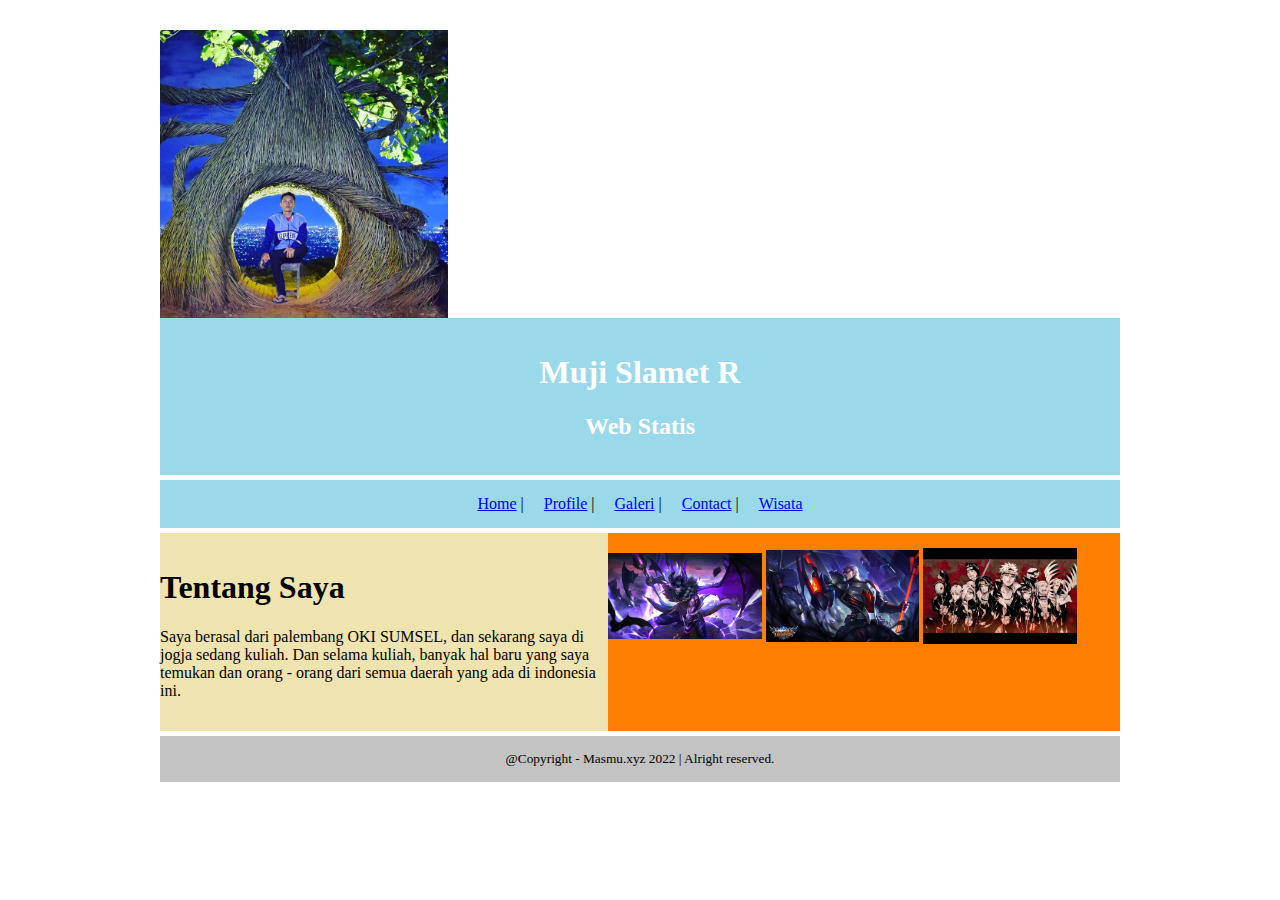
<file: index.html>
<html>
  <head>
    <!--Element-elemen tag <head> tulis disini-->
    <title>Masmu.xyz</title>
    <link rel="stylesheet" href="layout.css" />
    <style>
      img {
        width: 30%;
        height: auto;
      }
    </style>
  </head>

  <body>
    <!--Element-elemen tag <body> tulis disini-->
    
      <img src="masmu1.jpg" align="middle">

    <header> <!--Section HEADER-->
      <div class="logo">
          <h1>Muji Slamet R</h1>
          <h2>Web Statis</h2>
      </div>
      <div class="navigasi">
        <ul>
          <li><a href="index.html">Home</a> |</li>
          <li><a href="profil.html">Profile</a> |</li>
          <li><a href="galeri.html">Galeri</a> |</li>
          <li><a href="contact.html">Contact</a> |</li>
          <li><a href="wisata.html">Wisata</a></li>
        </ul>
      </div>
    </header>

    <main> <!--Section MAIN BODY-->
      <div class="konten">
        <h1>Tentang Saya</h1>
        <p>Saya berasal dari palembang OKI SUMSEL, dan sekarang saya di jogja sedang kuliah. Dan selama kuliah,
          banyak hal baru yang saya temukan dan orang - orang dari semua daerah yang ada di indonesia ini.</p>
      </div>
      <div class="sidebar">
        <img src="g1.jpg" align="middle">
        <img src="g2.jpg" align="middle">
        <img src="g3.jpg" align="middle">
      </div>
    </main>

    <footer><!--Section FOOTER-->
      <div class="footer">
        <small>@Copyright - Masmu.xyz 2022 | Alright reserved.</small>
      </div>
    </footer>

  </body>
</html>
</file>
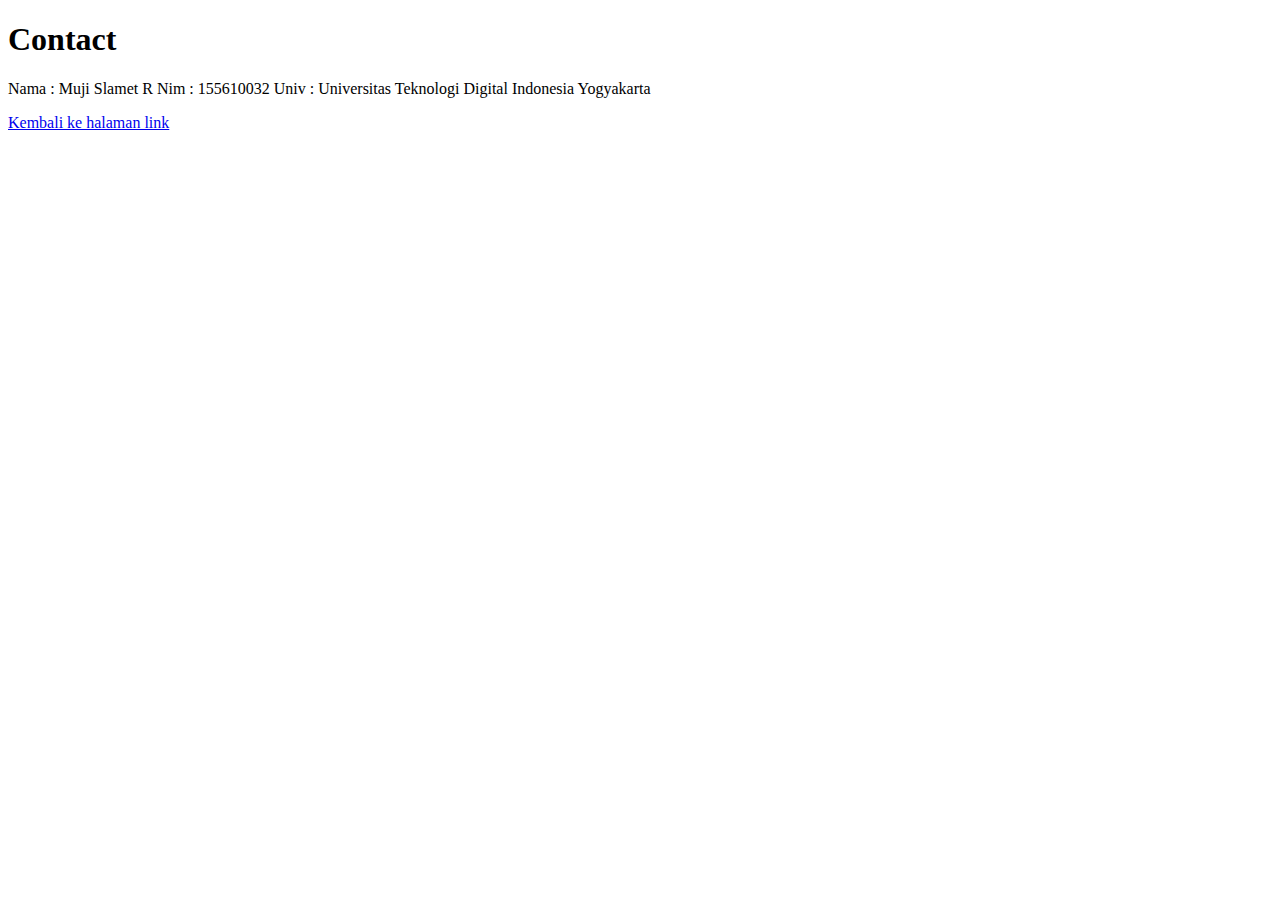
<file: contact.html>
<!DOCTYPE html>
<html lang="en">
    <head>
        <title>Contact</title>
    </head>
    <body>
      <h1>Contact</h1>
        <p>
          Nama : Muji Slamet R
          Nim  : 155610032
          Univ : Universitas Teknologi Digital Indonesia Yogyakarta
        </p>
        <p>
          <a href="index.html">Kembali ke halaman link</a>
        </p>
    </body>
</html>
</file>
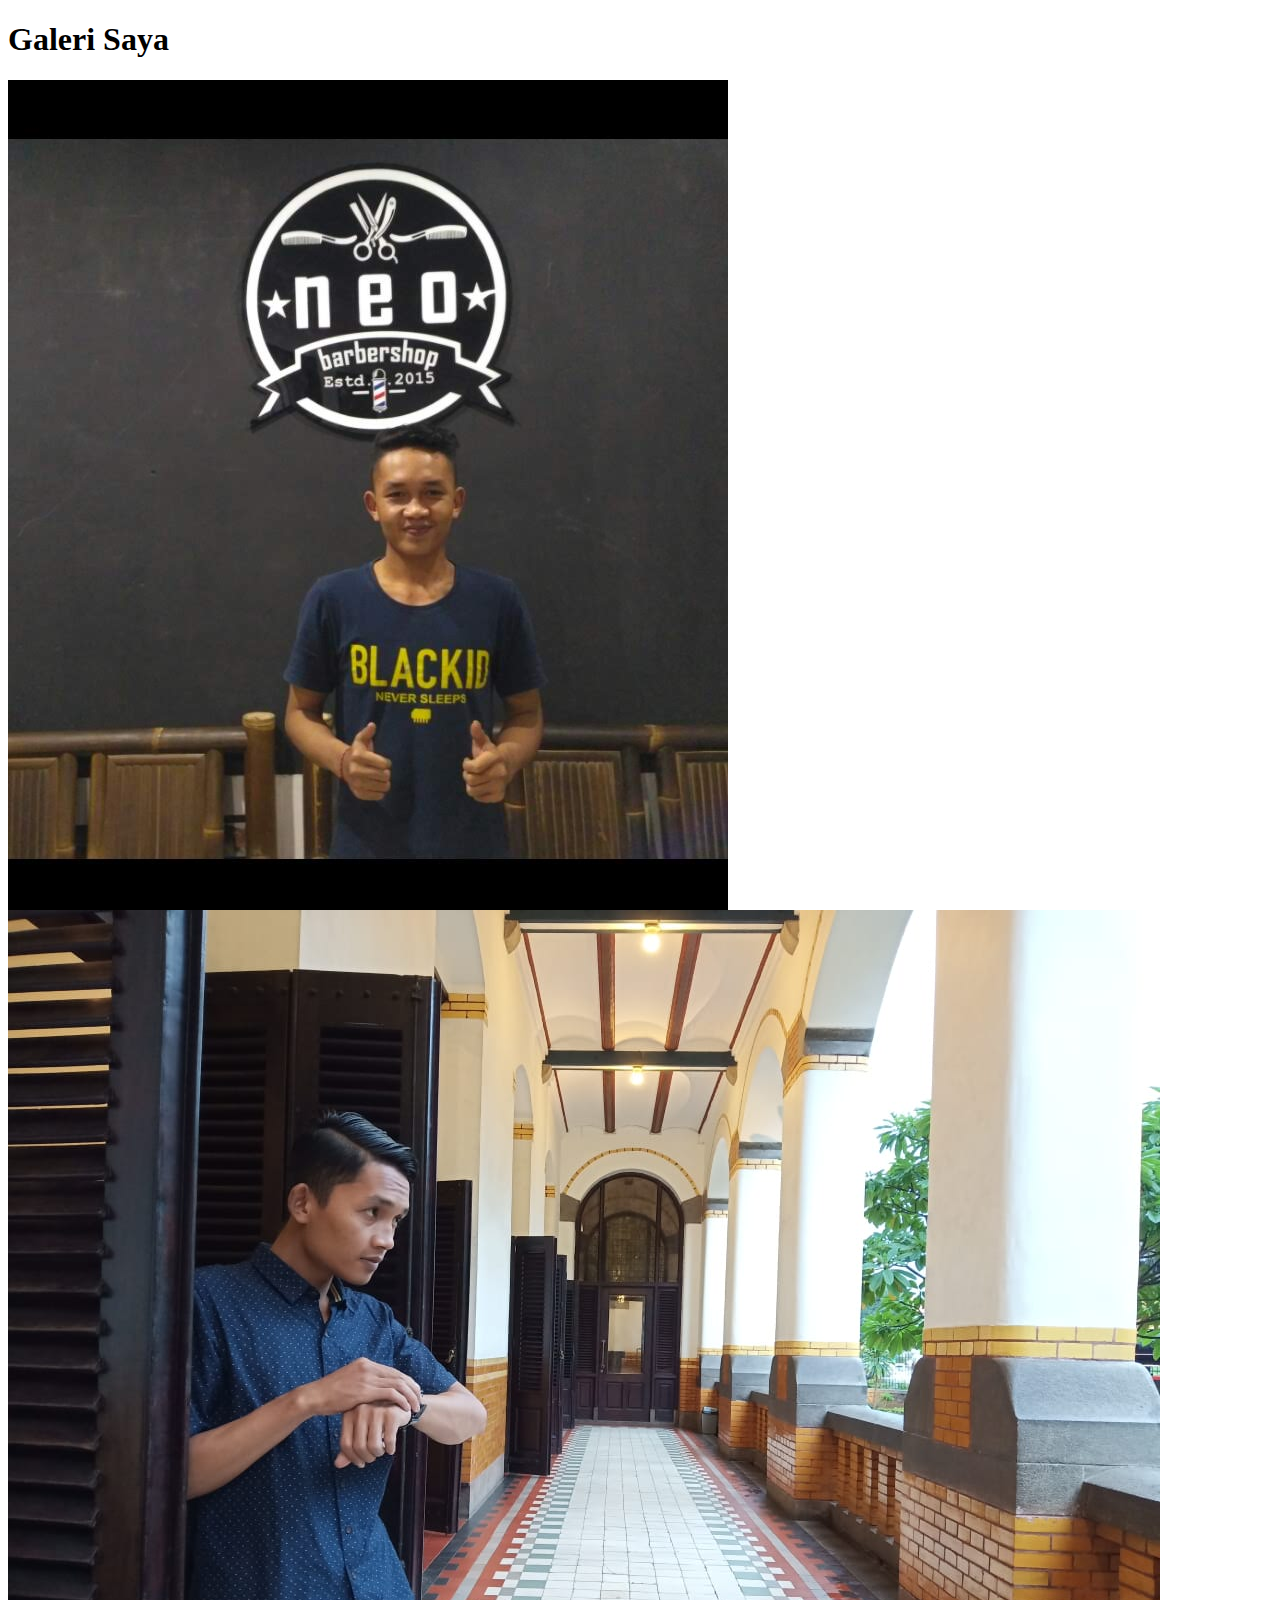
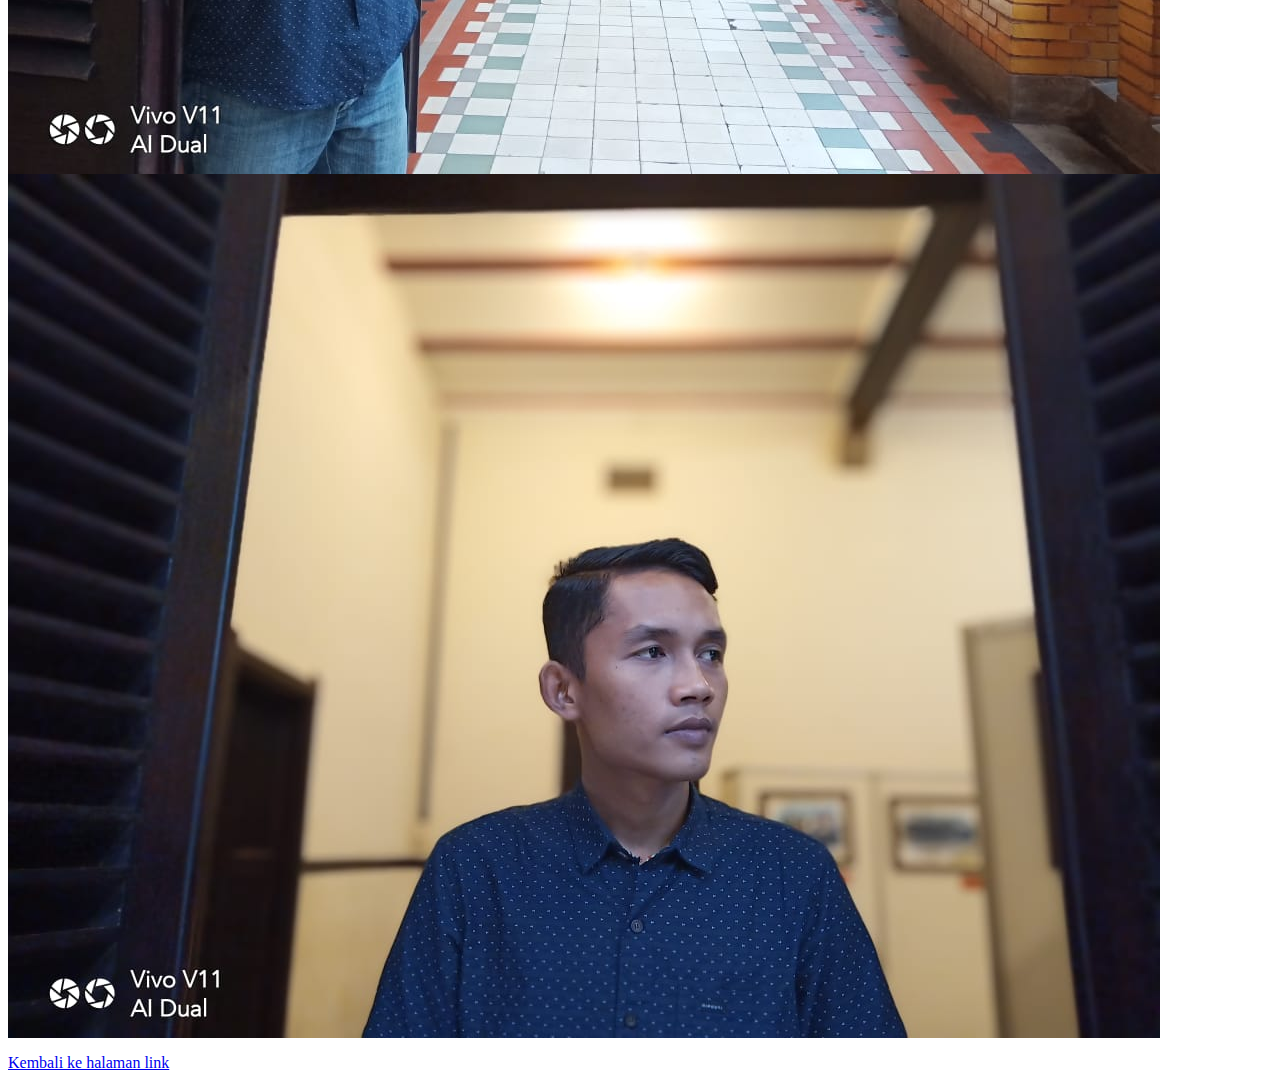
<file: galeri.html>
<!DOCTYPE html>
<html lang="en">
    <head>
        <title>Galeri</title>
    </head>
    <body>
      <h1>Galeri Saya</h1>
        <img src="f1.jpg" align="middle">
        <img src="f2.jpg" align="middle">
        <img src="f3.jpg" align="middle">
        <p>
          <a href="index.html">Kembali ke halaman link</a>
        </p>
    </body>
</html>
</file>
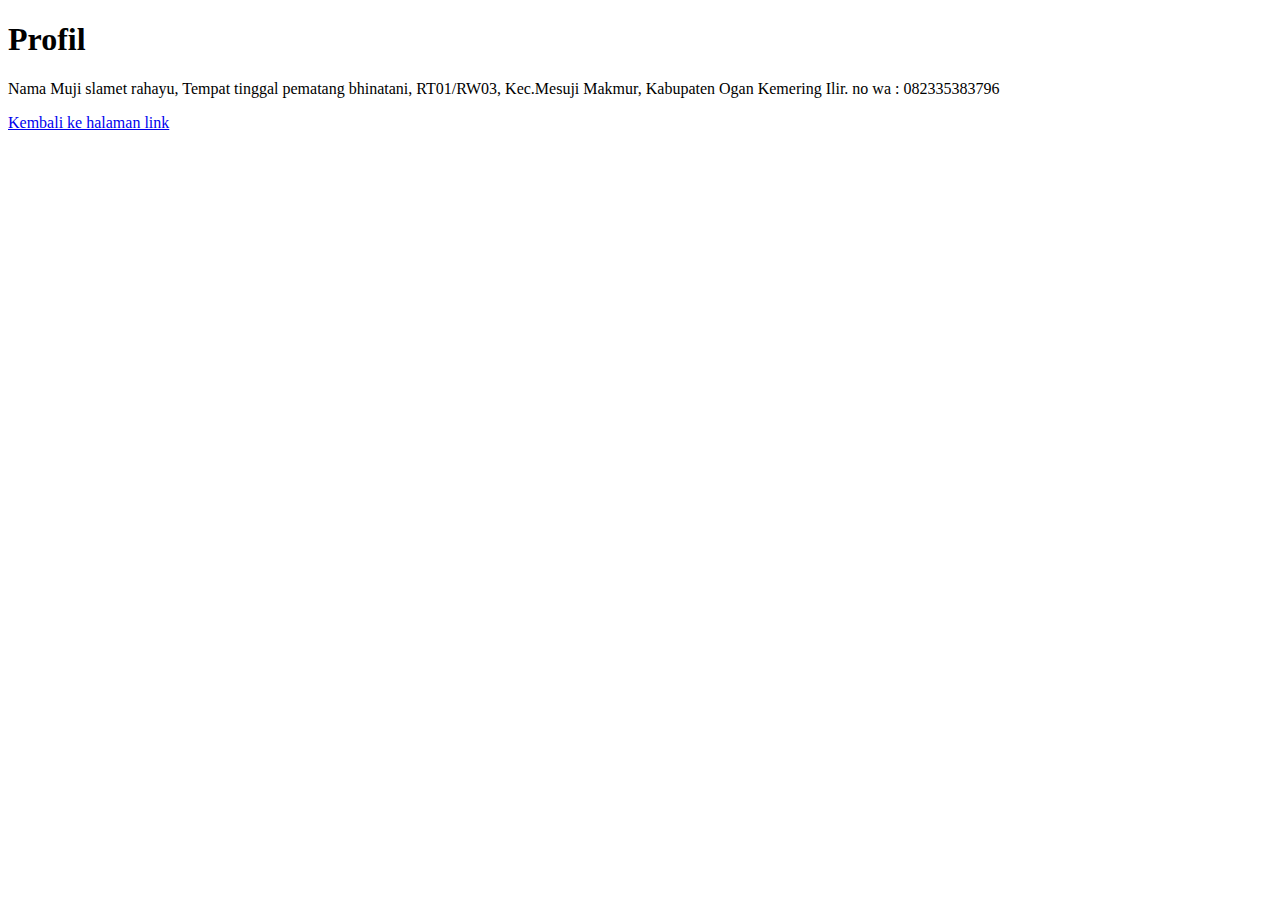
<file: profil.html>
<!DOCTYPE html>
<html lang="en">
    <head>
        <title>Profil</title>
    </head>
    <body>
      <h1>Profil</h1>
        Nama Muji slamet rahayu, Tempat tinggal pematang bhinatani, RT01/RW03, Kec.Mesuji Makmur, Kabupaten Ogan Kemering Ilir. no wa : 082335383796
        <p>
          <a href="index.html">Kembali ke halaman link</a>
        </p>
    </body>
</html>
</file>
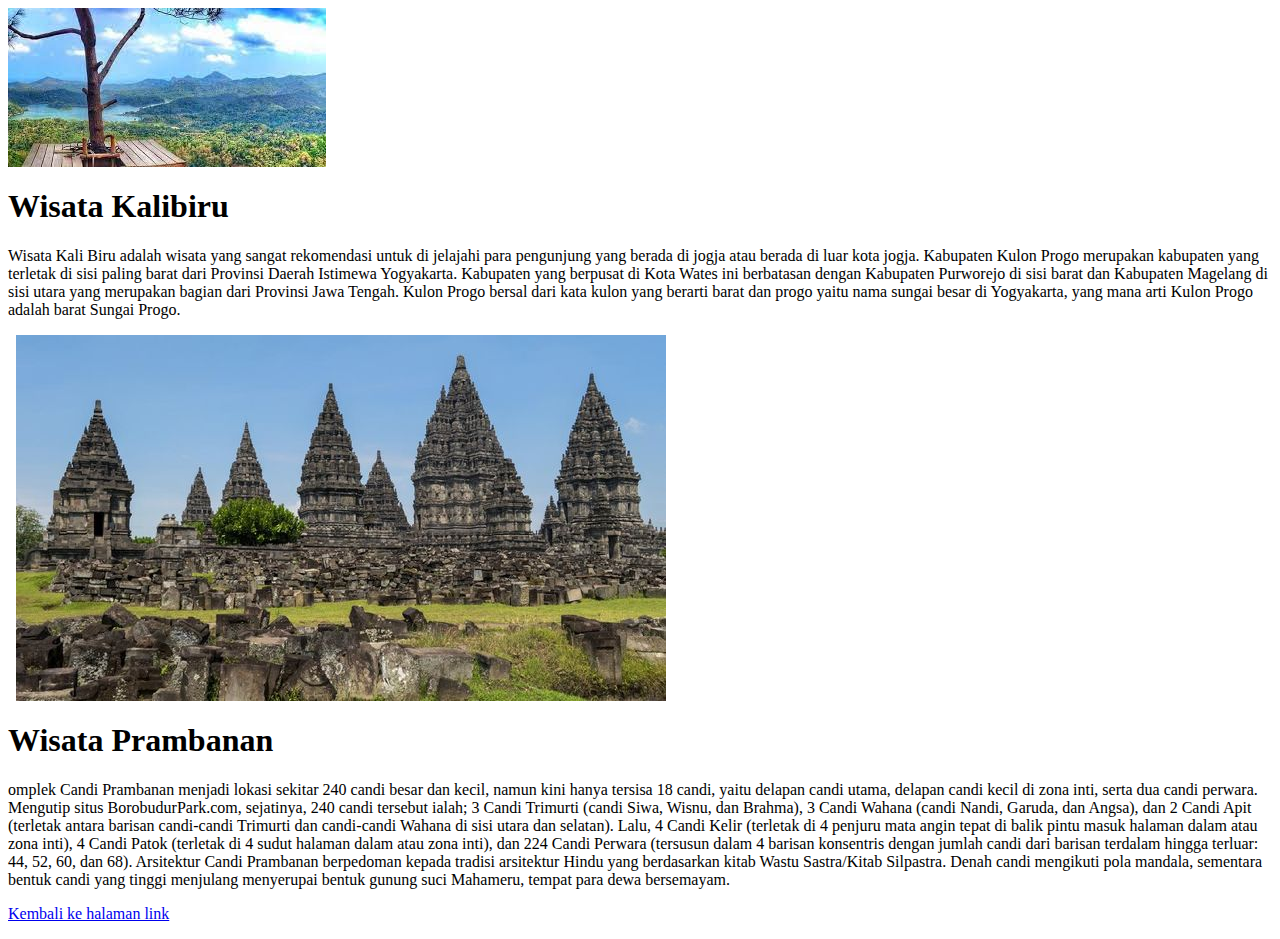
<file: wisata.html>
<!DOCTYPE html>
<html lang="en">
    <head>
        <title>Wisata</title>
    </head>
    <body>
        <img src="gambar1.jpg" align="middle">
        <h1>Wisata Kalibiru</h1>
      <p>
          Wisata Kali Biru adalah wisata yang sangat rekomendasi untuk di jelajahi para pengunjung yang berada di jogja atau berada di luar kota jogja.
          Kabupaten Kulon Progo merupakan kabupaten yang terletak di sisi paling barat dari Provinsi Daerah Istimewa Yogyakarta.
          Kabupaten yang berpusat di Kota Wates ini berbatasan dengan Kabupaten Purworejo di sisi barat dan Kabupaten Magelang di sisi utara yang merupakan bagian dari Provinsi Jawa Tengah.
          Kulon Progo bersal dari kata kulon yang berarti barat dan progo yaitu nama sungai besar di Yogyakarta, yang mana arti Kulon Progo adalah barat Sungai Progo.
        </p>
        &nbsp;
        <img src="gambar3.jpeg" align="middle">
        <h1>Wisata Prambanan</h1>
        <p>
            omplek Candi Prambanan menjadi lokasi sekitar 240 candi besar dan kecil, namun kini hanya tersisa 18 candi,
            yaitu delapan candi utama, delapan candi kecil di zona inti, serta dua candi perwara.
            Mengutip situs BorobudurPark.com, sejatinya, 240 candi tersebut ialah; 3 Candi Trimurti (candi Siwa, Wisnu, dan Brahma),
            3 Candi Wahana (candi Nandi, Garuda, dan Angsa), dan 2 Candi Apit (terletak antara barisan candi-candi Trimurti dan
            candi-candi Wahana di sisi utara dan selatan).
            Lalu, 4 Candi Kelir (terletak di 4 penjuru mata angin tepat di balik pintu masuk halaman dalam atau zona inti),
            4 Candi Patok (terletak di 4 sudut halaman dalam atau zona inti), dan 224 Candi Perwara
            (tersusun dalam 4 barisan konsentris dengan jumlah candi dari barisan terdalam hingga terluar: 44, 52, 60, dan 68).
            Arsitektur Candi Prambanan berpedoman kepada tradisi arsitektur Hindu yang berdasarkan kitab Wastu Sastra/Kitab Silpastra.
            Denah candi mengikuti pola mandala, sementara bentuk candi yang tinggi menjulang menyerupai bentuk gunung suci Mahameru, tempat para dewa bersemayam.
        </p>

        <p>
          <a href="index.html">Kembali ke halaman link</a>
        </p>
    </body>
</html>
</file>
<file: layout.css>
body {
width: 960px;
margin: 30px auto;
}

main {
display: flex;
}

.padding_this{
padding: 15px;
}

.logo,
.navigasi,
.konten,
.sidebar,
.footer {
margin-bottom: 5px;
padding: 15px 0;
}

.logo {
width: 100%;
height: auto;
background: #99D9EA;
text-align: center;
color: #fff;
}
.navigasi {
width: 100%;
height: auto;
background: #99D9EA;
text-align: center;
}
.konten {
width: 70%;
background: #EFE4B0;
}
.sidebar {
width: 80%;
background: #FD7E00;
}
.footer {
width: 100%;
background: #C3C3C3;
text-align: center;
}

.navigasi ul{
padding: 0;
list-style: none;
display: inline-block;
margin: 0;
}
.navigasi li{
float: left;
margin: 0 10px;
}
</file>
